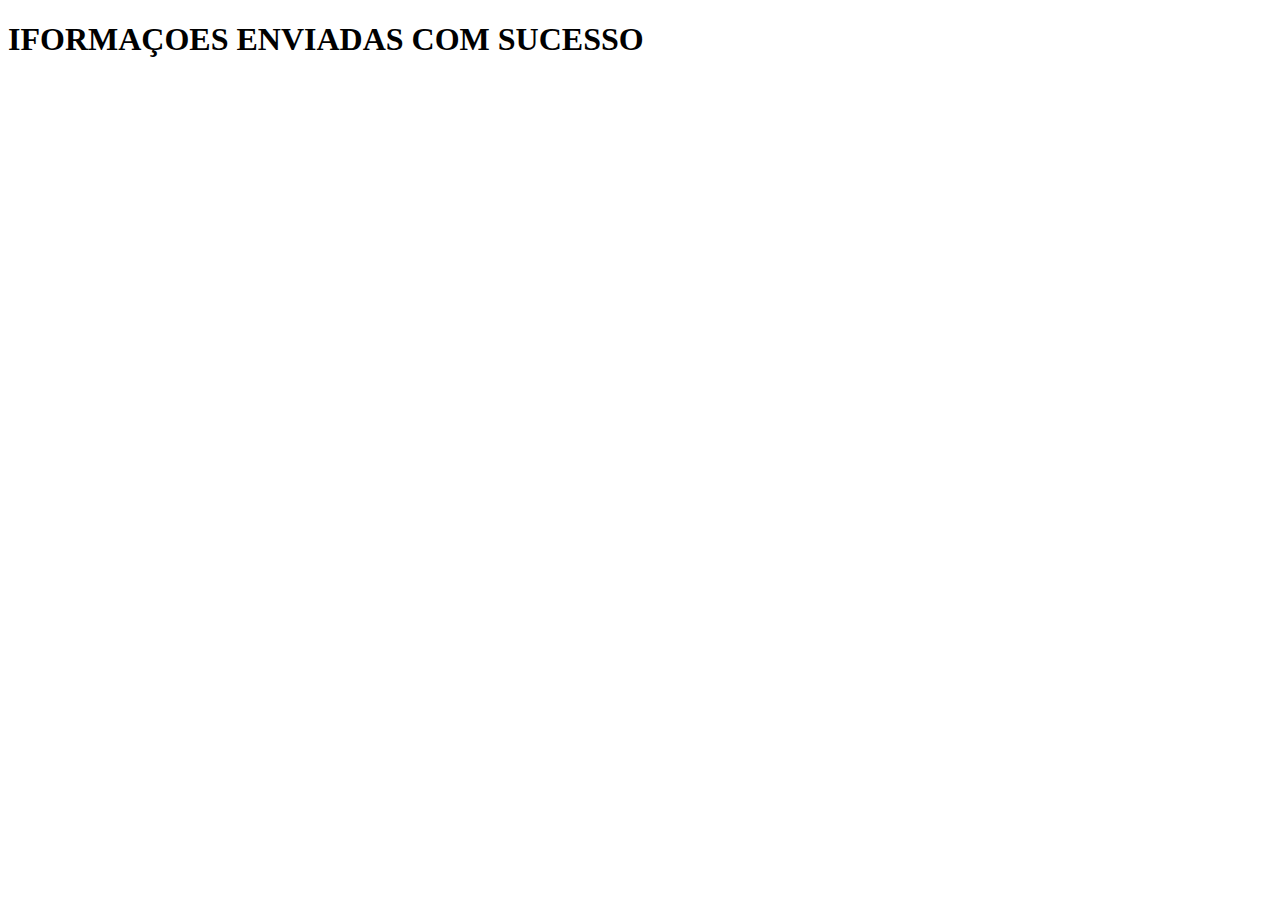
<file: sucesso.html>
<!DOCTYPE html>
<html lang="en">
<head>
    <meta charset="UTF-8">
    <meta name="viewport" content="width=device-width, initial-scale=1.0">
    <title>informaçao enviada</title>
</head>
<body>
    <H1>IFORMAÇOES ENVIADAS COM SUCESSO</H1>
</body>
</html>
</file>
